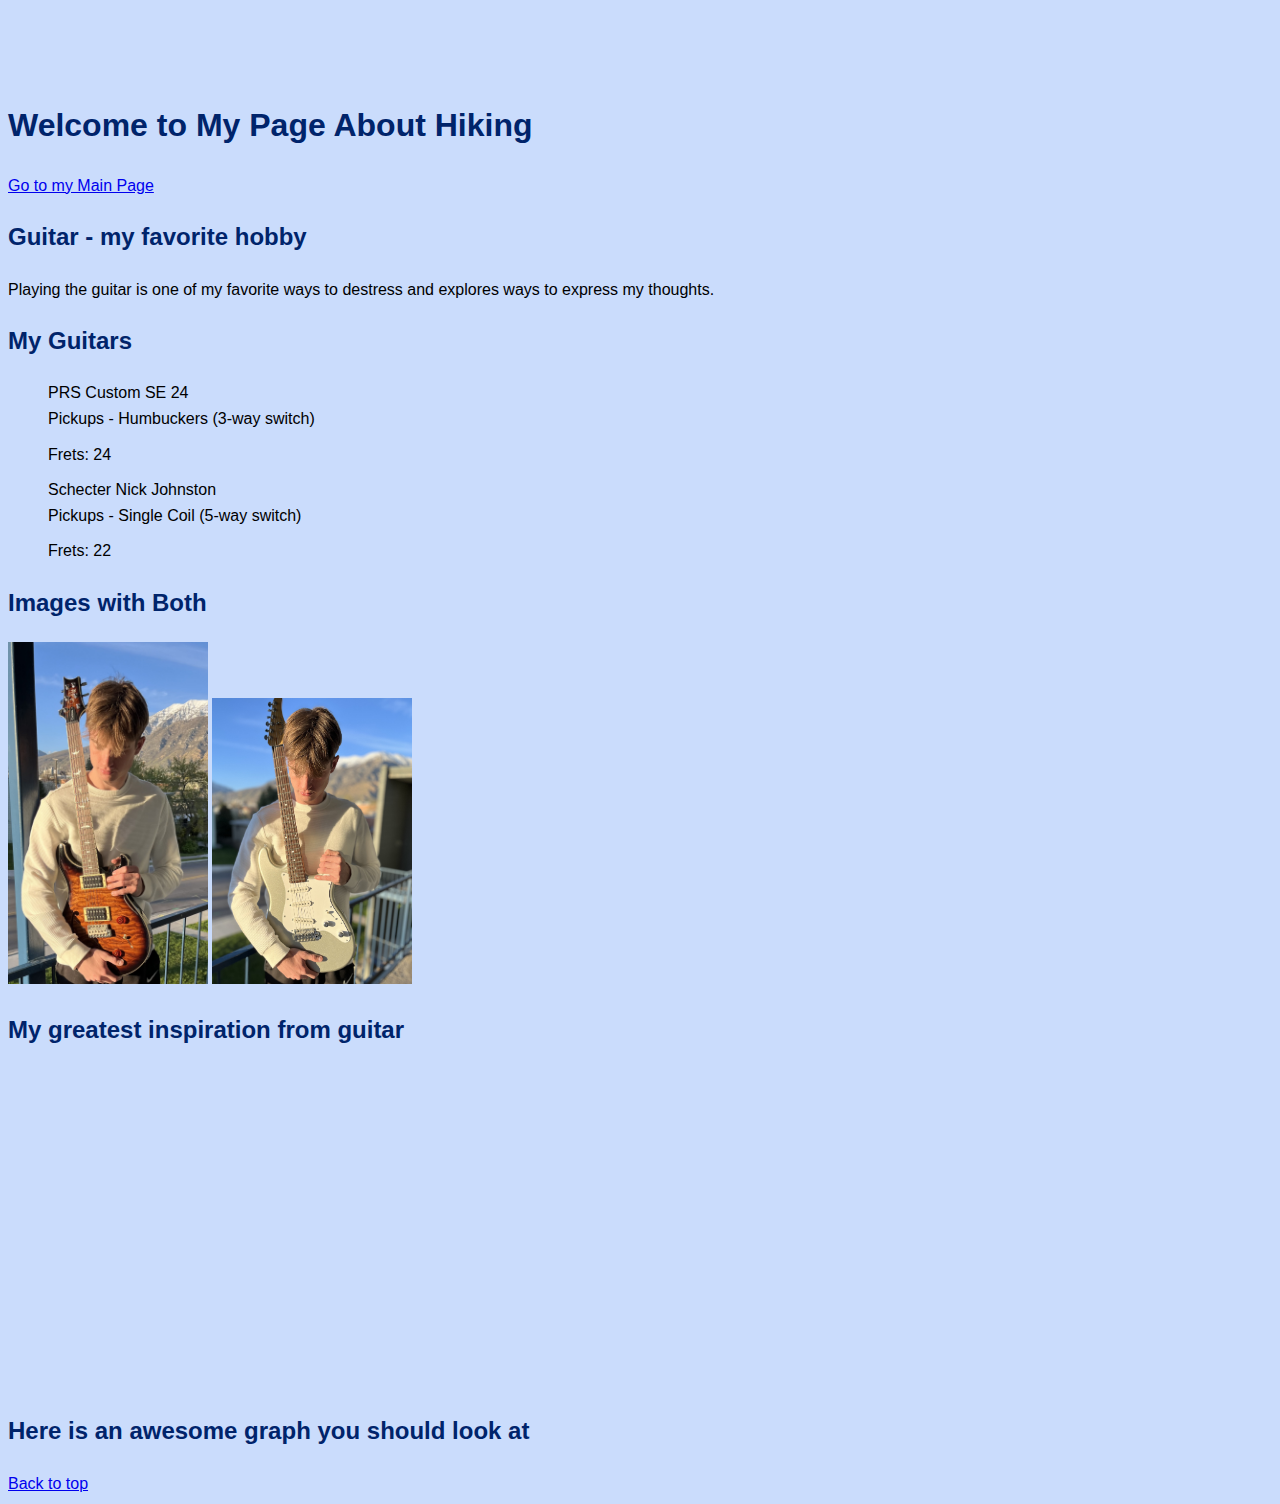
<file: funthing.html>
<!DOCTYPE html>
<html lang="en">

<head>
    <meta charset="UTF-8">
    <title>My Hobby Page</title>
    <link rel="stylesheet" href="style2.css">
</head>
<body>
    <header>
        <h1 id="top">Welcome to My Page About Hiking</h1>
        <nav>
            <a href="index.html">Go to my Main Page</a>
        </nav>
    </header>
    <main id="main-content">
        <section>
            <h2>Guitar - my favorite hobby</h2>
            <p>Playing the guitar is one of my favorite ways to destress and explores ways to express my thoughts.</p>
        </section>
        
        <section>
            <h2>My Guitars</h2>
            <ol>
                <li>PRS Custom SE 24
                    <ul>
                        <li>Pickups - Humbuckers (3-way switch)</li>
                        <li>Frets: 24</li>
                    </ul>
                </li>
                <li>Schecter Nick Johnston
                    <ul>
                        <li>Pickups - Single Coil (5-way switch)</li>
                        <li>Frets: 22
                            
                        </li>
                    </ul>
                </li>
            </ol>
        </section>
        
        <section>
            <h2>Images with Both</h2>
            <img src="assets/img/PRS.jpg" alt="Me holding my PRS guitar" width="200">
            <img src="assets/img/Schecter.jpg" alt="Me Holding my Schecter Guitar" id="my-guitar-photo" width="200">
        </section>
        
        <section>
            <h2>My greatest inspiration from guitar</h2>
            <iframe width="560" height="315" src="https://www.youtube.com/embed/82Bx4OfWQ_Q" frameborder="0" allow="accelerometer; autoplay; clipboard-write; encrypted-media; gyroscope; picture-in-picture" allowfullscreen></iframe>
        </section>
        
        <h2>Here is an awesome graph you should look at</h2>
        <div class='tableauPlaceholder' id='viz1713459696518' style='position: relative; max-width:800px;'>
            <noscript>
                <a href='#'><img alt='Population and Birth Rate (2012) ' src='https://public.tableau.com/static/images/Po/PopulationandBirthRate_17134595744470/Population/1_rss.png' style='border: none'></a>
            </noscript>
            <object class='tableauViz'  style='display:none;'>
                <param name='host_url' value='https%3A%2F%2Fpublic.tableau.com%2F' /> 
                <param name='embed_code_version' value='3' /> 
                <param name='site_root' value='' />
                <param name='name' value='PopulationandBirthRate_17134595744470/Population' />
                <param name='tabs' value='no' />
                <param name='toolbar' value='yes' />
                <param name='static_image' value='https://public.tableau.com/static/images/Po/PopulationandBirthRate_17134595744470/Population/1.png' />
                <param name='animate_transition' value='yes' />
                <param name='display_static_image' value='yes' />
                <param name='display_spinner' value='yes' />
                <param name='display_overlay' value='yes' />
                <param name='display_count' value='yes' />
                <param name='language' value='en-US' />
                <param name='filter' value='publish=yes' />
            </object>
            </div>
            <script type='text/javascript'> 
                var divElement = document.getElementById('viz1713459696518'); 
                var vizElement = divElement.getElementsByTagName('object')[0]; 
                vizElement.style.width='100%';
                vizElement.style.height='500px';
                var scriptElement = document.createElement('script'); 
                scriptElement.src = 'https://public.tableau.com/javascripts/api/viz_v1.js'; 
                vizElement.parentNode.insertBefore(scriptElement, vizElement); 
            </script>
                </main>
    <footer>
        <a href="#top">Back to top</a>
    </footer>
</body>
</html>
</file>
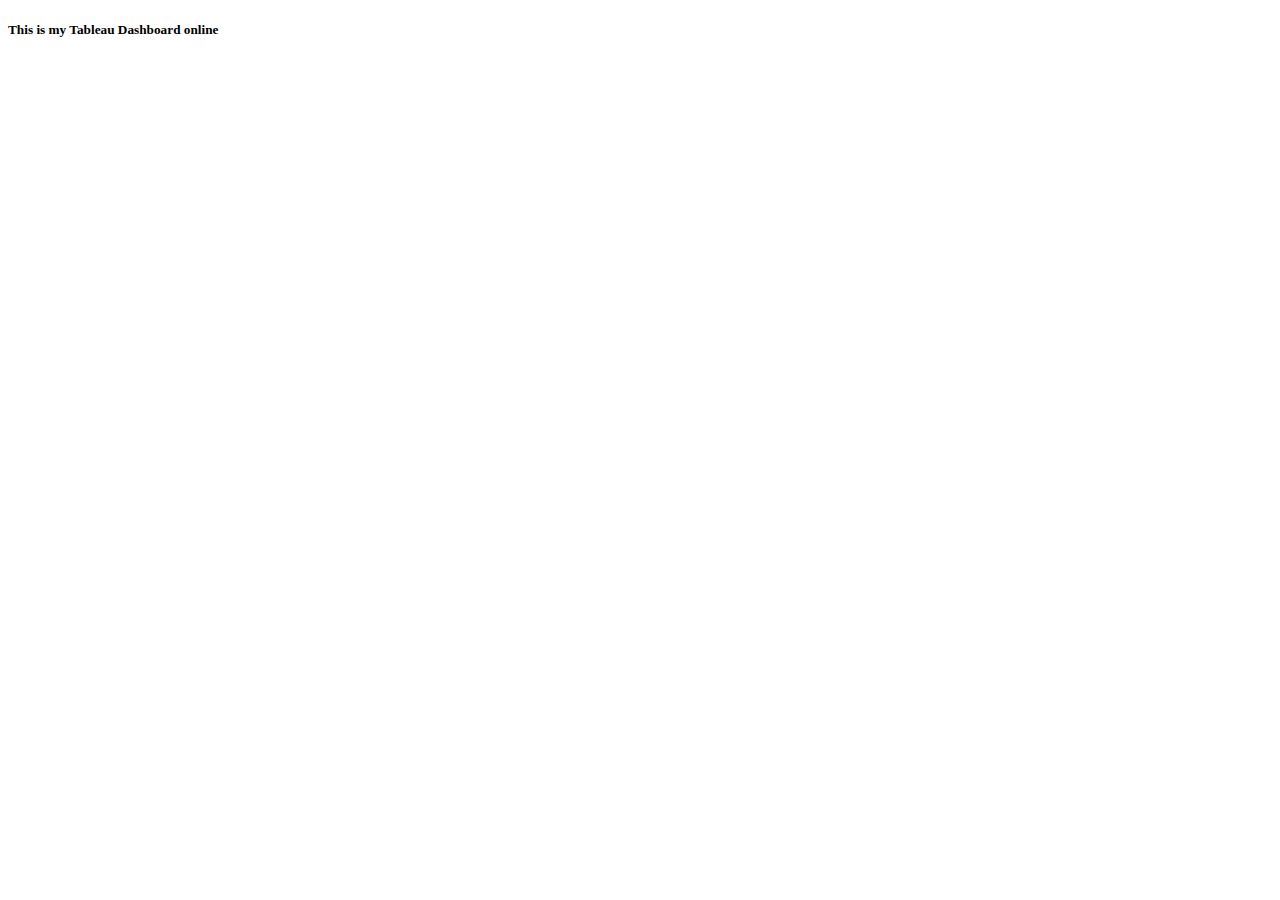
<file: tab.html>
<!DOCTYPE html>
</html>
<html>
    <head>
        <title>
            Tableau Dashboard
        </title>
    </head>
    <body>
        <h5>This is my Tableau Dashboard online</h5>
        <div class='tableauPlaceholder' id='viz1713459696518' style='position: relative'><noscript><a href='#'><img alt='Population and Birth Rate (2012) ' src='https:&#47;&#47;public.tableau.com&#47;static&#47;images&#47;Po&#47;PopulationandBirthRate_17134595744470&#47;Population&#47;1_rss.png' style='border: none' /></a></noscript><object class='tableauViz'  style='display:none;'><param name='host_url' value='https%3A%2F%2Fpublic.tableau.com%2F' /> <param name='embed_code_version' value='3' /> <param name='site_root' value='' /><param name='name' value='PopulationandBirthRate_17134595744470&#47;Population' /><param name='tabs' value='no' /><param name='toolbar' value='yes' /><param name='static_image' value='https:&#47;&#47;public.tableau.com&#47;static&#47;images&#47;Po&#47;PopulationandBirthRate_17134595744470&#47;Population&#47;1.png' /> <param name='animate_transition' value='yes' /><param name='display_static_image' value='yes' /><param name='display_spinner' value='yes' /><param name='display_overlay' value='yes' /><param name='display_count' value='yes' /><param name='language' value='en-US' /><param name='filter' value='publish=yes' /></object></div>                <script type='text/javascript'>                    var divElement = document.getElementById('viz1713459696518');                    var vizElement = divElement.getElementsByTagName('object')[0];                    vizElement.style.width='100%';vizElement.style.height=(divElement.offsetWidth*0.75)+'px';                    var scriptElement = document.createElement('script');                    scriptElement.src = 'https://public.tableau.com/javascripts/api/viz_v1.js';                    vizElement.parentNode.insertBefore(scriptElement, vizElement);                </script>
    </body>

</html>
</file>
<file: style2.css>
body {
    font-family: Arial, sans-serif;
    line-height: 1.6;
    margin-top: 100px;
    padding: 0;
    background: #CADCFC;
}
.container {
    max-width: 800px;
    margin: auto;
    padding: 20px;
}
h1, h2 {
    color: #00246B
}
h2 {
    margin-top: 20px;
}
ul, li {
    list-style-type: none;
    padding: 0;
    margin-bottom: 10px;
}
</file>
